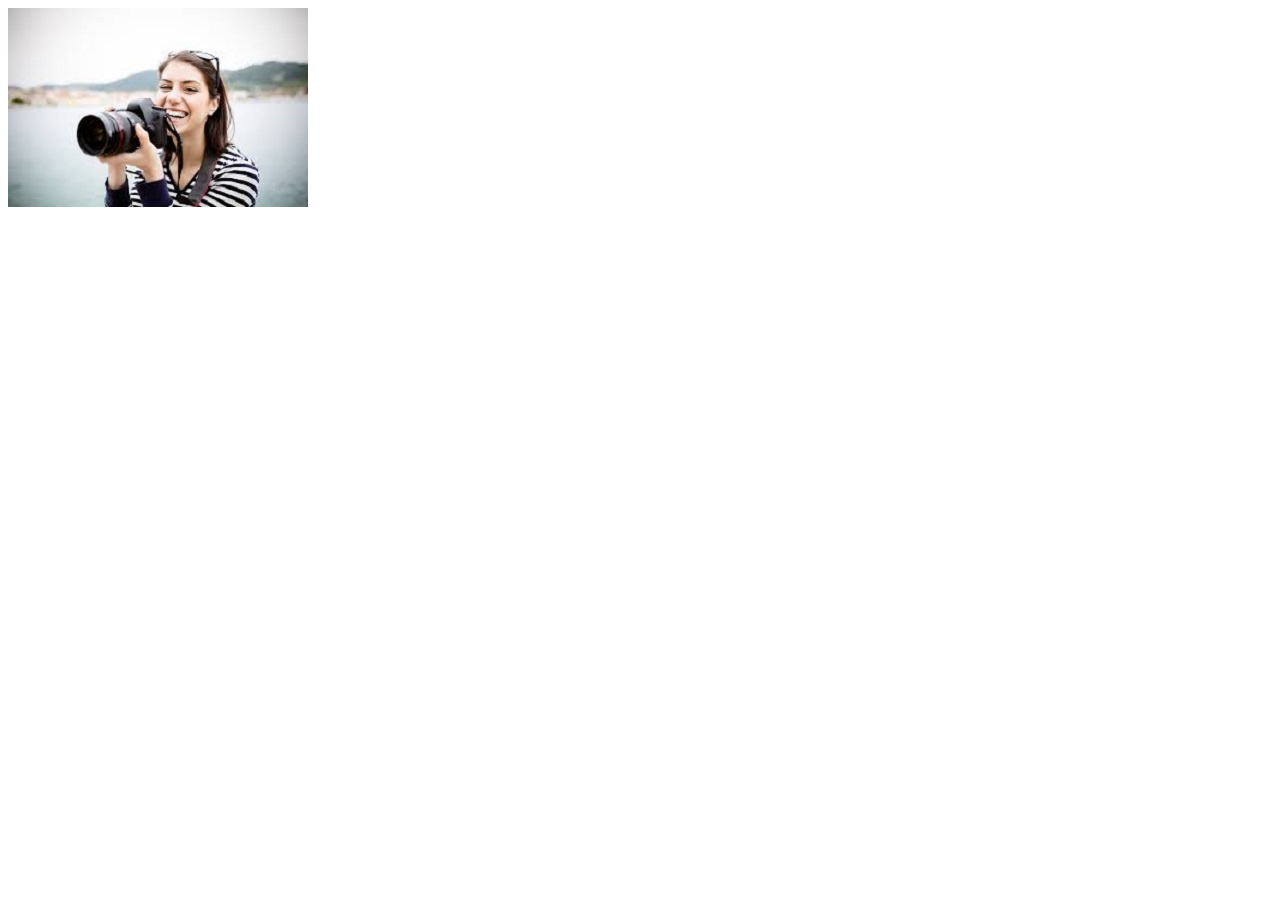
<file: hover2.html>
<!doctype html>
<html lang="en">
<head>
  <meta charset="utf-8">
  <title>show demo</title>
  
  <style>
  p {
    background: yellow;
    margin-top:-100px;
    position:absolute;
    width:250px;
  }
  </style>
  <script src="https://code.jquery.com/jquery-3.4.1.js"></script>
</head>
<body>
 
<img src="images/p21.jpg" alt="">
<p style="display: none">The cursor indicates an alias of something is to be created The cursor indicates an alias of something is to be created The cursor indicates an alias of something is to be created</p>
 
<script>
$( "img" ).hover(function() {
  $( "p" ).show( "slow" );
});
</script>
 
</body>
</html>
</file>
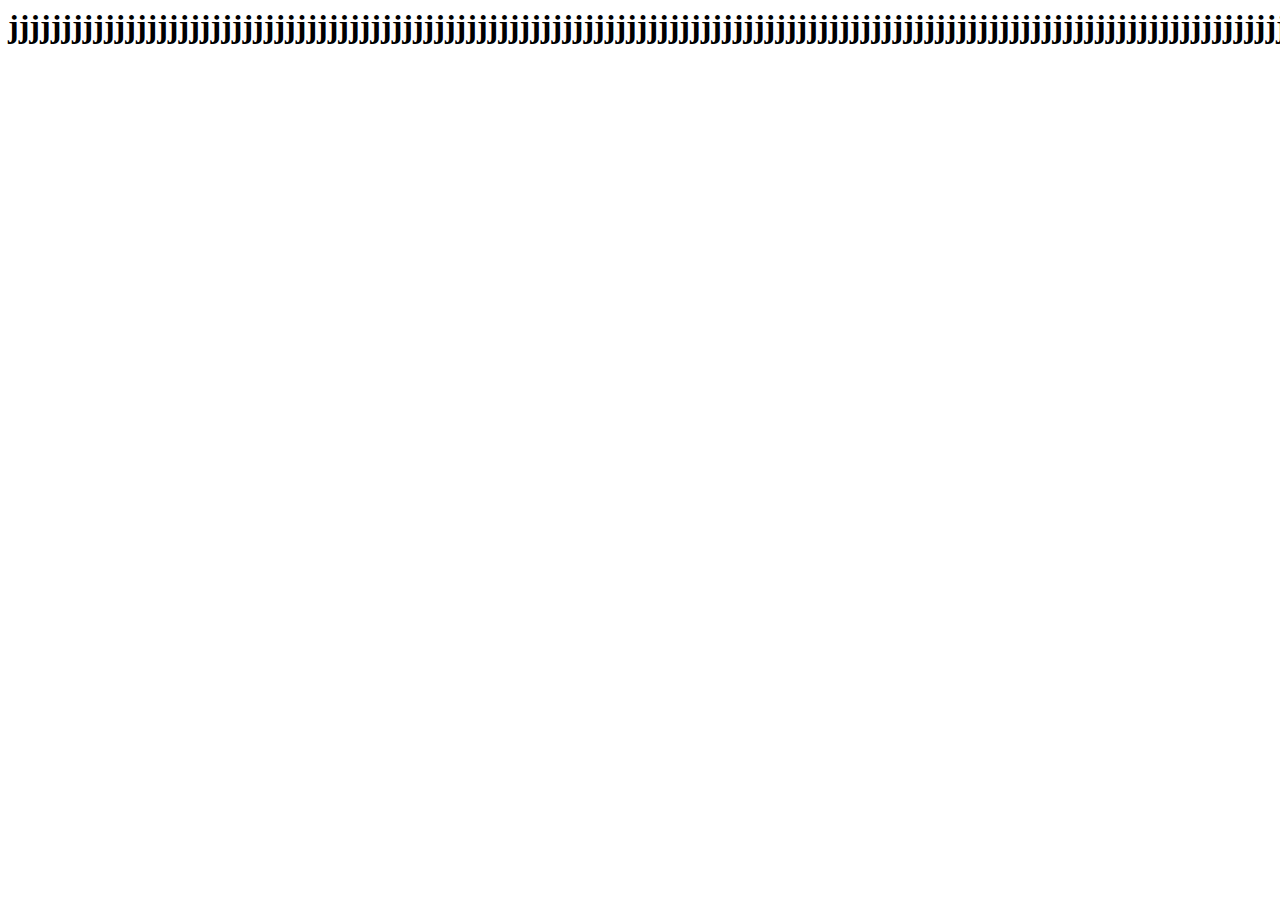
<file: test.html>
<html>
    <head>
        <title>Home</title>
        <link rel="stylesheet" href="css/test.css">

    </head>
    <body>
        <h1>jjjjjjjjjjjjjjjjjjjjjjjjjjjjjjjjjjjjjjjjjjjjjjjjjjjjjjjjjjjjjjjjjjjjjjjjjjjjjjjjjjjjjjjjjjjjjjjjjjjjjjjjjjjjjjjjjjjjjjjjjjjjjjjjjjjjjjjjjjjjjjjjjjjjjjjjjjjjjjjjjjjjjjjjjjjjjjjjjjjjjjjjjjjjj</h1>
    </body>
</html>
</file>
<file: css/test.css>
.index-body {
    height:auto;
    width:100%;
}
</file>
